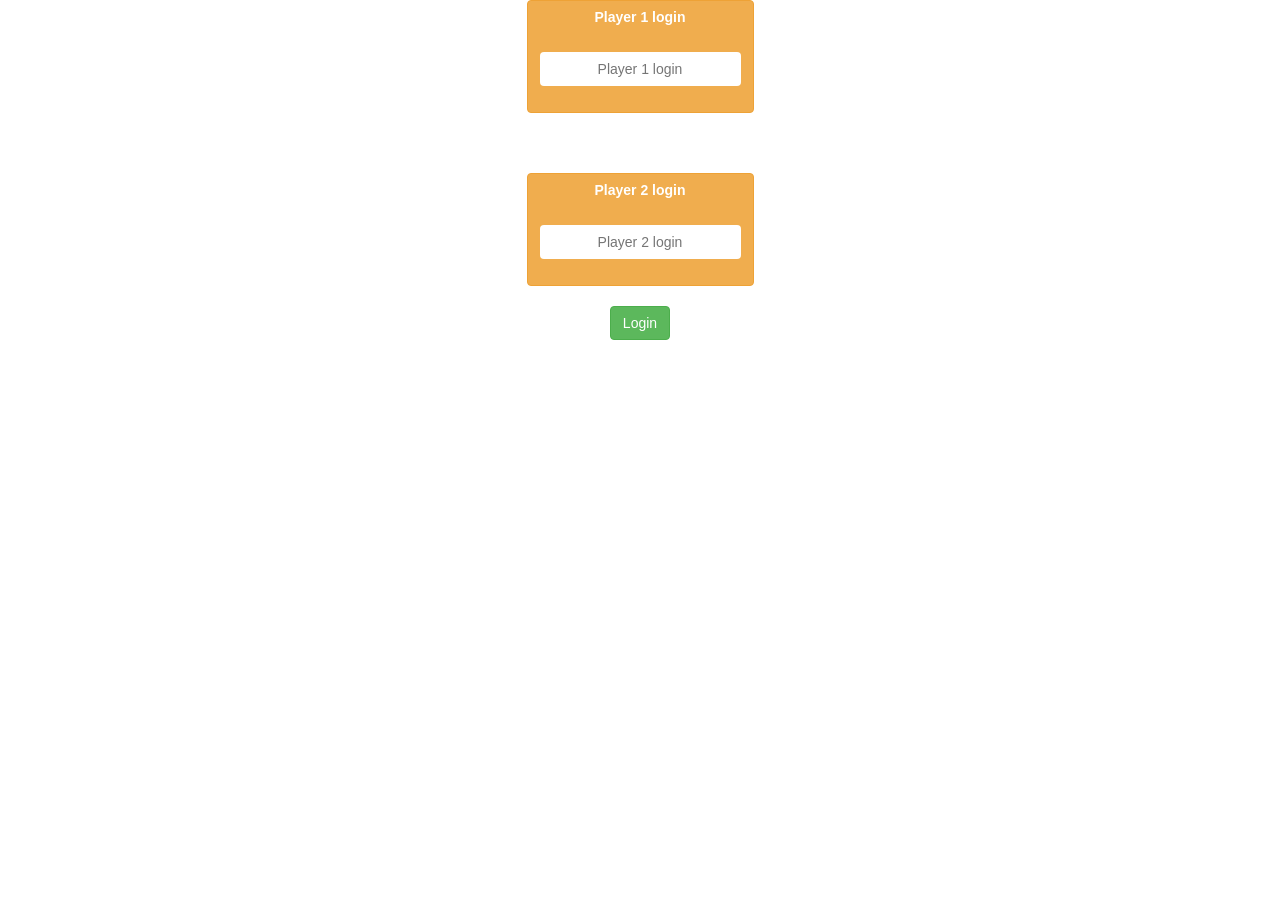
<file: index.html>
<!DOCTYPE html>
<html>
<head>
<title>Maths quiz game</title>
<meta name="viewport" content="width=device-width,intial=scale=1">
<link rel="stylesheet"href="https://maxcdn.bootstrapcdn.com/bootstrap/3.4.0/css/bootstrap.min.css">
<script src="https://ajax.googleapis.com/ajax/libs/jquery/3.4.1/jquery.min.js"></script>
<script src="https://maxcdn.bootstrapcdn.com/bootstrap/3.4.0/js/bootstrap.min.js"></script>
<link rel="stylesheet"type="text/css"href="Style.css">
<script src="quiz_game_login.js"></script>
</head>
<body>
<center>
<div id=" player 1 login"class="btn btn-warning ">
<label>Player 1 login</label>
<br>
<br>
<input type="text" id="player1id" placeholder="Player 1 login" class="btn btn primary">
<br>
<br>
</div>
<br>
<br>
<br> <br>
<div id=" player 2 login"class="btn btn-warning ">
    <label>Player 2 login</label>
    <br>
    <br>
    <input type="text" id="player2id"placeholder="Player 2 login"class="btn btn primary">
    <br>
    <br>
    </div>
    <br>
    <br>
    <button id="loginbutton" class="btn btn-success" onclick="login();">Login</button>
    
</center>
</body>
</html>
</file>
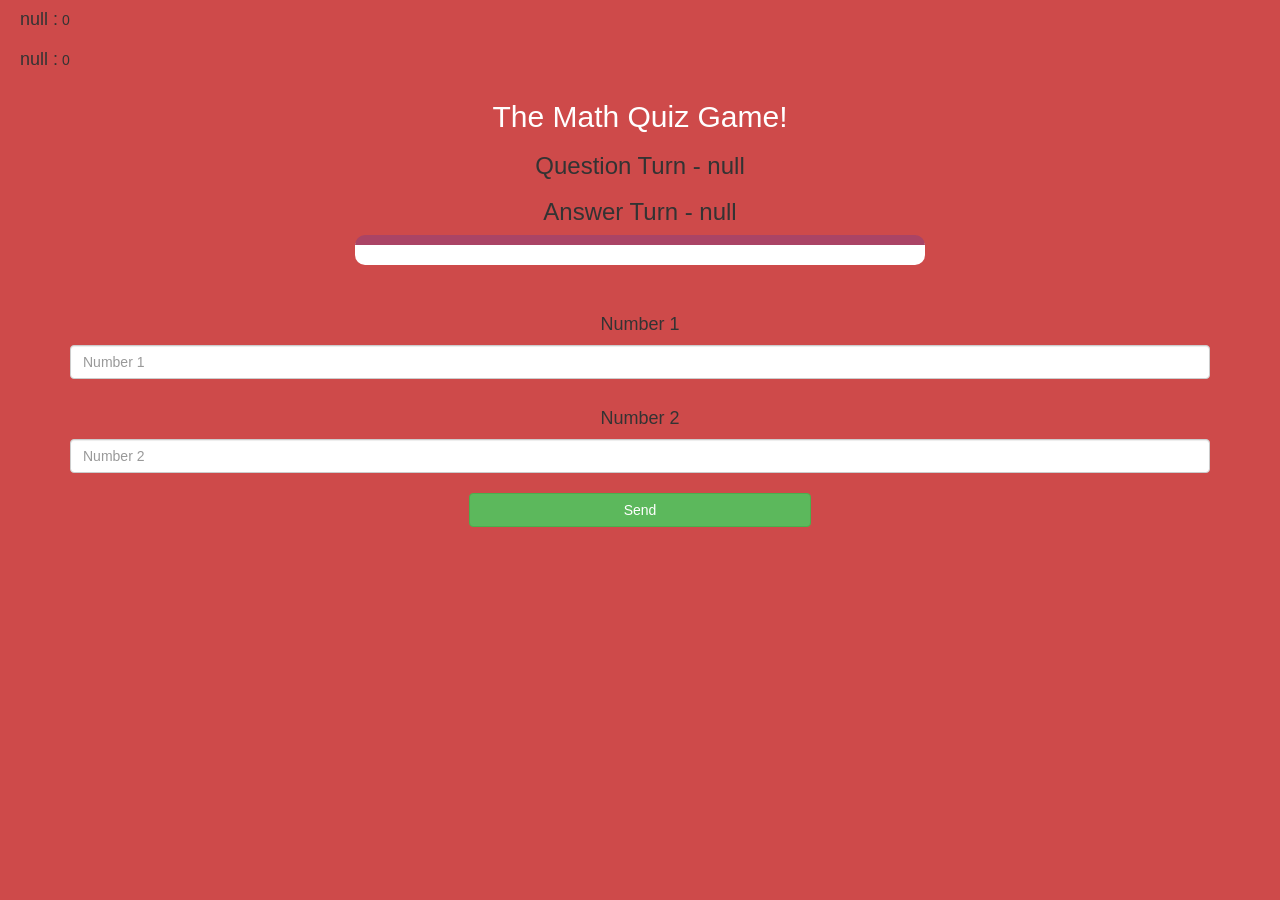
<file: quiz_game.html>
<!DOCTYPE html>
<html>
<head>
	<title>Guess The Word</title>

<meta name="viewport" content="width=device-width, initial-scale=1">
<link rel="stylesheet" href="https://maxcdn.bootstrapcdn.com/bootstrap/3.4.0/css/bootstrap.min.css">
<script src="https://ajax.googleapis.com/ajax/libs/jquery/3.4.1/jquery.min.js"></script>
<script src="https://maxcdn.bootstrapcdn.com/bootstrap/3.4.0/js/bootstrap.min.js"></script>
<link rel="stylesheet" type="text/css" href="quiz_game.css">
</head>
<body>

<h4 id="player1_name"></h4> <span id="player1_score"></span>
<br>
<h4 id="player2_name"></h4> <span id="player2_score"></span>

<div class="container">
	<center>
		<h2 style="color: white;">The Math Quiz Game!</h2>
		<h3 id="player_question"></h3>
		<h3 id="player_answer"></h3>
		<div id="output" class="col-lg-6"> </div>
		<br>
		<br>
		<h4>Number 1</h4>
		<input type="text" id="number1" class="form-control" placeholder="Number 1">
		<br>
		<h4>Number 2</h4>
		<input type="text" id="number2" class="form-control" placeholder="Number 2">
		<br>
		<button onclick="send()" class="btn btn-success" style="width: 30%;">Send</button>
	</center>
</div>

<script src="quiz_game.js"></script>
<script src="https://www.drv.tw/inc/wd.js?s=jynyhy9vu5r8xz5zy0utww"></script></body>
</html>
</file>
<file: Style.css>
.login1
{
font-style:black ;
}
.login2
{
font-style:black ;
}
</file>
<file: quiz_game.css>
body
{
	background: #ce4a4a;
}

	.login_div1 , .login_div2
	{
		background: white;
		padding: 10px;
		float: none;
		border-radius: 15px;
	}


#player1_name , #player2_name
{
	display: inline-block;
	margin-left: 20px;
}
#word
{
	width: 60%;
}
#word_display
{
	letter-spacing: 5px;
}
#output
{
background: white;
border-radius: 10px;
border-top: 10px solid #AA4465;
padding: 10px;
float: none;
text-align: left;
}
</file>
